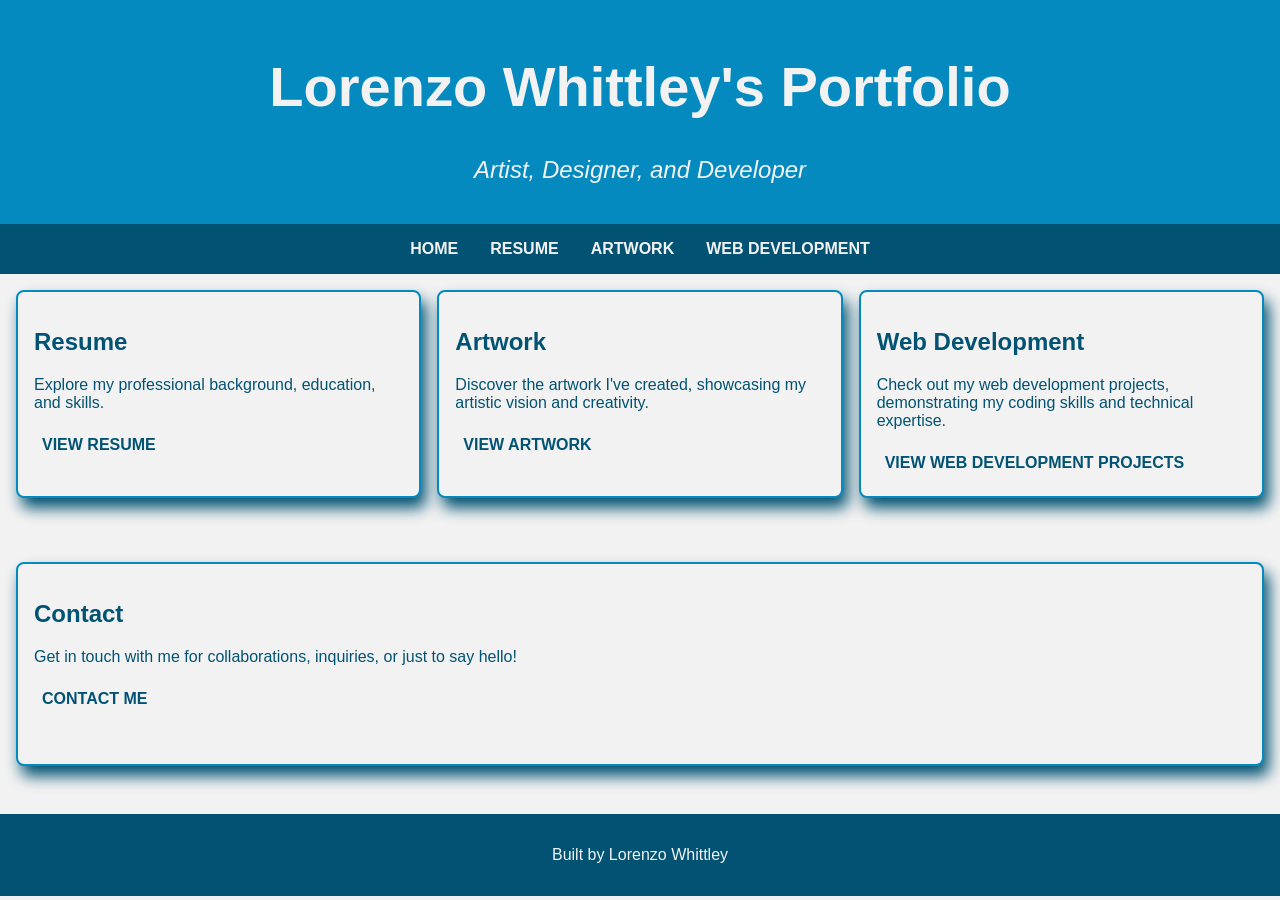
<file: index.html>
<!DOCTYPE html>
<html lang="en">
<head>
    <meta charset="UTF-8">
    <meta name="viewport" content="width=device-width, initial-scale=1.0">
    <link rel="stylesheet" href="styles.css">
    <title>Lorenzo Whittley Portfolio</title>
</head>
<body>
    <header>
        <h1> Lorenzo Whittley's Portfolio</h1>
        <p>Artist, Designer, and Developer</p>
    </header>
    <nav>
        <ul>
            <li><a href="index.html">Home</a></li>
            <li><a href="resume.html">Resume</a></li>
            <li><a href="artwork.html">Artwork</a></li>
            <li><a href="webdev.html">Web Development</a></li>
        </ul>
    </nav>
    <main class="card-row">
        
        <section id="resume">
            <h2>Resume</h2>
            <p>Explore my professional background, education, and skills.</p>
            <a href="resume.html"><strong>View Resume</strong></a>
        </section>
        <section id="artwork">
            <h2>Artwork</h2>
            <p>Discover the artwork I've created, showcasing my artistic vision and creativity.</p>
            <a href="artwork.html"><strong>View Artwork</strong></a>
        </section>
        <section id="webdev">
            <h2>Web Development</h2>
            <p>Check out my web development projects, demonstrating my coding skills and technical expertise.</p>
            <a href="webdev.html"><strong>View Web Development Projects</strong></a>
        </section>
    </main>
    <aside>
        <section id="contact">
            <h2>Contact</h2>
            <p>Get in touch with me for collaborations, inquiries, or just to say hello!</p>
            <a href="contact.html"><strong>Contact Me</strong></a>
        </section>
    </aside>
    <footer>
        <p>Built by Lorenzo Whittley</p>
    </footer>
</body>
</html>
</file>
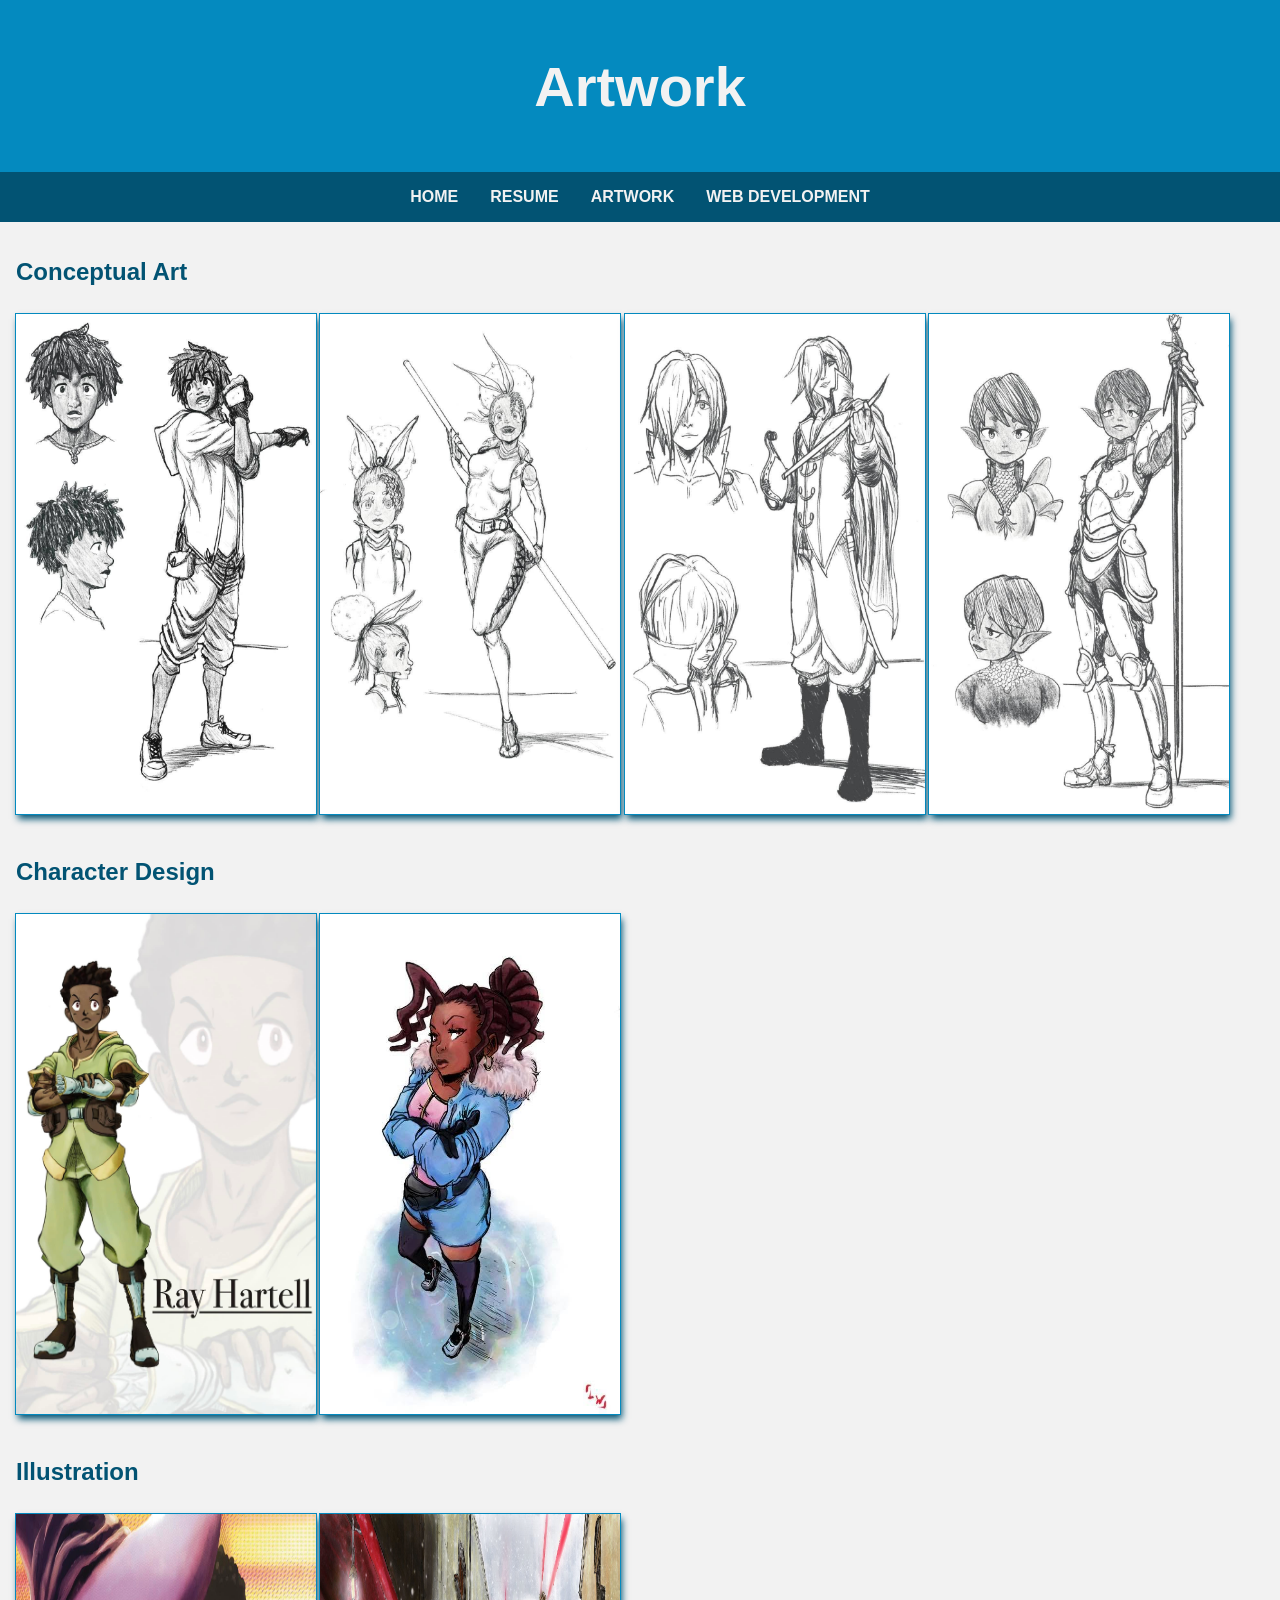
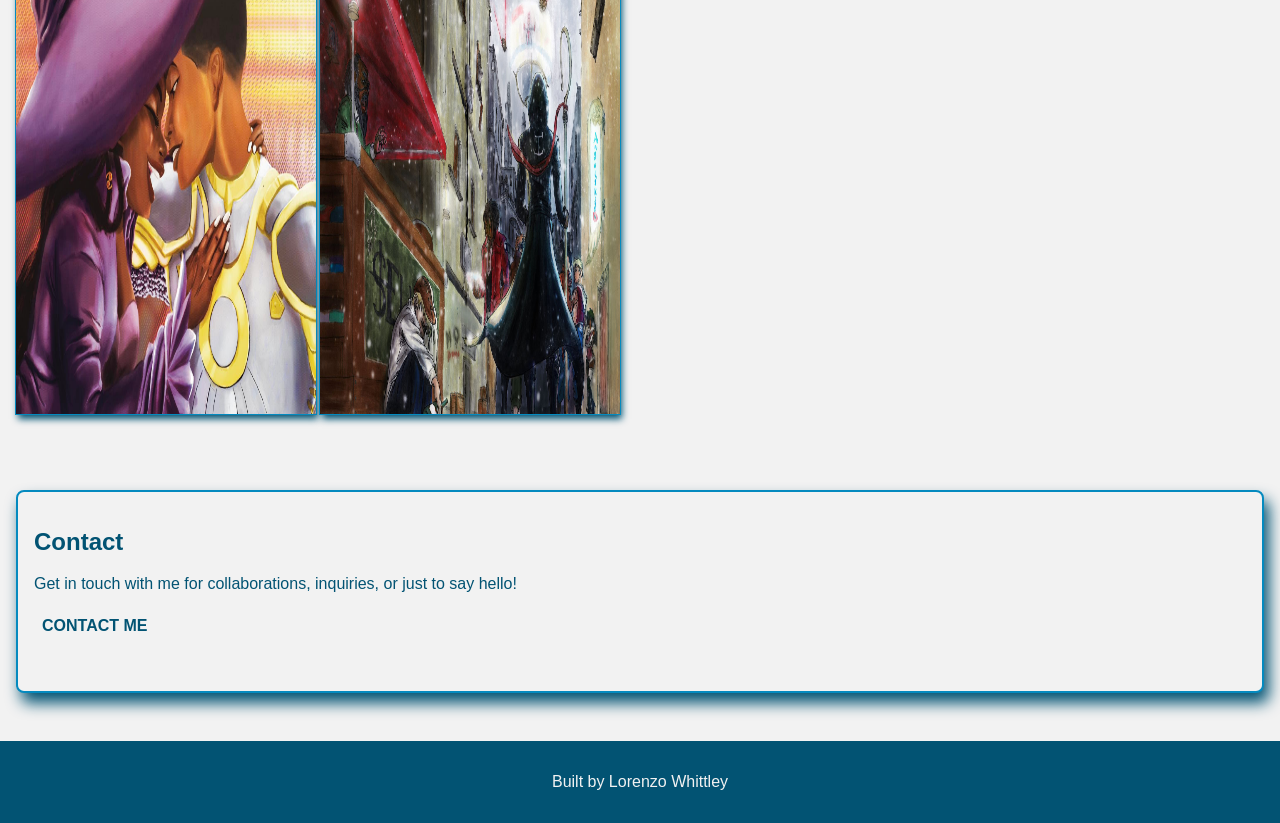
<file: artwork.html>
<!DOCTYPE html>
<html lang="en">
<head>
    <meta charset="UTF-8">
    <meta name="viewport" content="width=device-width, initial-scale=1.0">
    <link rel="stylesheet" href="styles.css">
    <title>Artwork</title>
    
</head>
<body>
    <header>
        <h1>Artwork</h1>
    </header>
    <nav>
        <ul>
            <li><a href="index.html">Home</a></li>
            <li><a href="resume.html">Resume</a></li>
            <li><a href="artwork.html">Artwork</a></li>
            <li><a href="webdev.html">Web Development</a></li>
        </ul>
    </nav>
    <main>
        <section>
            <h2>Conceptual Art</h2>
            <img src="images/Ray-Concept-Sketch-2.jpg" alt="Black male character with dreadlocks in an urban fantasy outfit, facing forward while holding a long staff. He stands in a simple studio setting with a light background, giving the image a confident and determined mood." width="300" height="500">
            <img src="images/Ehlis-Concept-Sketch.jpg" alt="Black female character in an urban fantasy outfit with an afro puff tied up in bunny ear ribbons. She stands in a playful pose with a relaxed, cheerful expression in a clean studio setting." width="300" height="500">
            <img src="images/Gage-Concept-Sketch.jpg" alt="Fantasy warrior with a focused expression, wielding a curved sabre in a dynamic pose. The figure is set against a plain background, creating a bold and heroic mood." width="300" height="500">
            <img src="images/Syren-Concept-Sketch.jpg" alt="Black elf female warrior in armor, holding a sword and standing in a confident fighting pose. The simple studio background emphasizes her strength and readiness." width="300" height="500">
        </section>
        <section>
            <h2>Character Design</h2>
            <img src="images/Ray-Hartell.jpg" alt="Character design sheet of a black male fantasy hero wearing a steel gauntlet, shown in a dramatic pose with detailed costume elements. The plain studio background keeps the focus on his martial look and confident attitude." width="300" height="500">
            <img src="images/Character-Art.jpg" alt="Character design sheet of a black female urban fantasy protagonist in layered streetwear, posed confidently with attention to her costume and accessories. A plain background keeps the focus on her stylish and self-assured presence." width="300" height="500">
        </section>
        <section>
            <h2>Illustration</h2>
            <img src="images/Illustration.jpg" alt="Romantic fantasy illustration of a black mage woman and a black knight man standing together in a dramatic composition. They are set in a softly lit fantasy scene, and the image carries a calm but intense emotional tone." width="300" height="500">
            <img src="images/Illustration-3.jpg" alt="Sci fantasy scene of a hooded figure in black clothing walking through a narrow alley with a shepherd cane. The dim urban setting creates a mysterious and contemplative mood." width="300" height="500">
        </section>
    </main>
    <aside>
        <section id="contact">
            <h2>Contact</h2>
            <p>Get in touch with me for collaborations, inquiries, or just to say hello!</p>
            <a href="contact.html"><strong>Contact Me</strong></a>
        </section>
    </aside>
    <footer>
        <p>Built by Lorenzo Whittley</p>
    </footer>
</body>
</html>
</file>
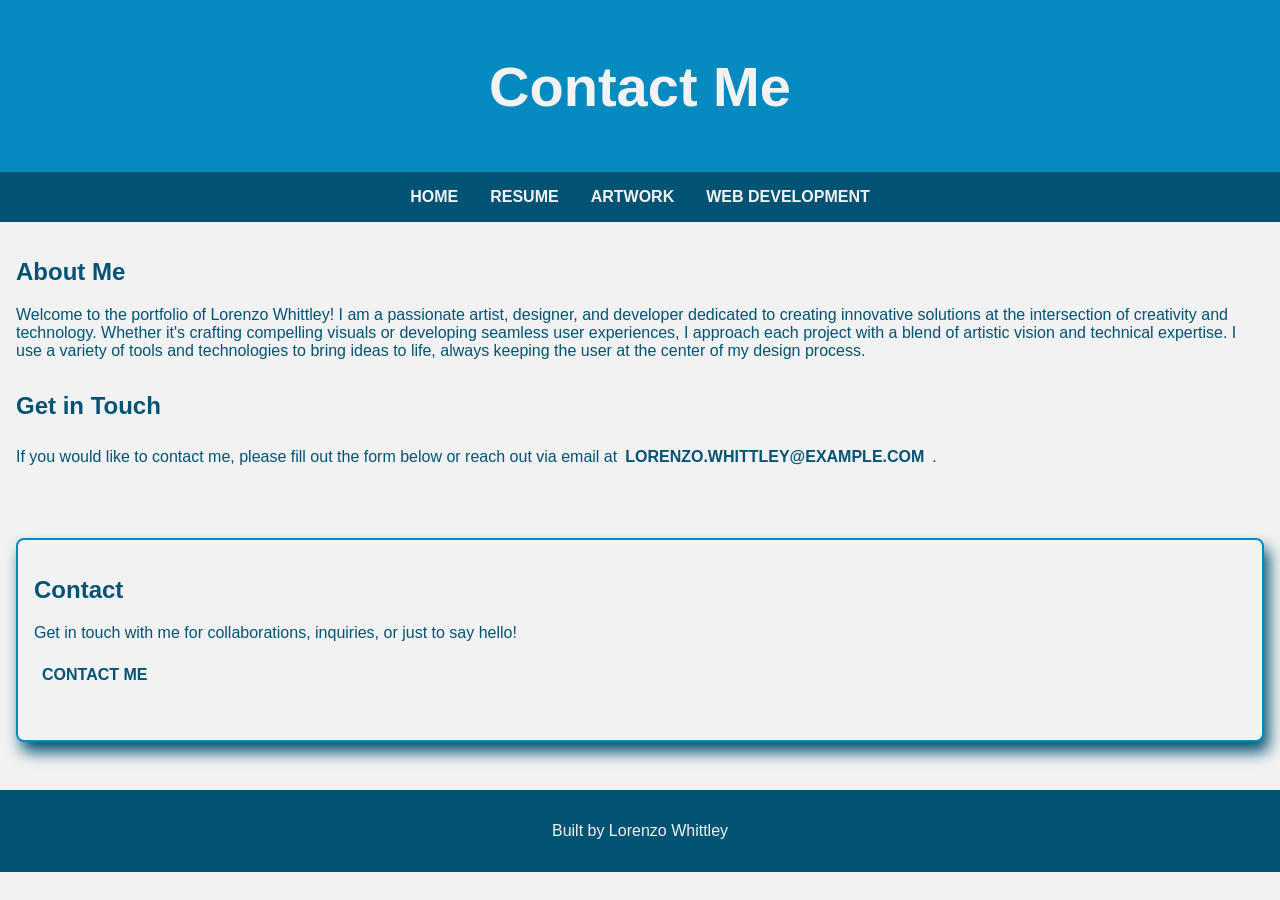
<file: contact.html>
<!DOCTYPE html>
<html lang="en">
<head>
    <meta charset="UTF-8">
    <meta name="viewport" content="width=device-width, initial-scale=1.0">
    <link rel="stylesheet" href="styles.css">
    <title>Contact Me</title>
</head>
<body>
    <header>
        <h1>Contact Me</h1>
    </header>
    <nav>
        <ul>
            <li><a href="index.html">Home</a></li>
            <li><a href="resume.html">Resume</a></li>
            <li><a href="artwork.html">Artwork</a></li>
            <li><a href="webdev.html">Web Development</a></li>
        </ul>
    </nav>
    <main>
        <section>
            <h2>About Me</h2>
            <p>Welcome to the portfolio of Lorenzo Whittley! I am a passionate artist, designer, and developer dedicated to creating innovative solutions at the intersection of creativity and technology. Whether it's crafting compelling visuals or developing seamless user experiences, I approach each project with a blend of artistic vision and technical expertise. I use a variety of tools and technologies to bring ideas to life, always keeping the user at the center of my design process.</p>
        </section>
        <section>
            <h2>Get in Touch</h2>
            <p>If you would like to contact me, please fill out the form below or reach out via email at<a href="mailto:lorenzo.whittley@example.com"><strong>lorenzo.whittley@example.com</strong></a>.</p>
        </section>
    </main>
    <aside>
        <section id="contact">
            <h2>Contact</h2>
            <p>Get in touch with me for collaborations, inquiries, or just to say hello!</p>
            <a href="contact.html"><strong>Contact Me</strong></a>
        </section>
    </aside>
    <footer>
        <p>Built by Lorenzo Whittley</p>
    </footer>
</body>
</html>
</file>
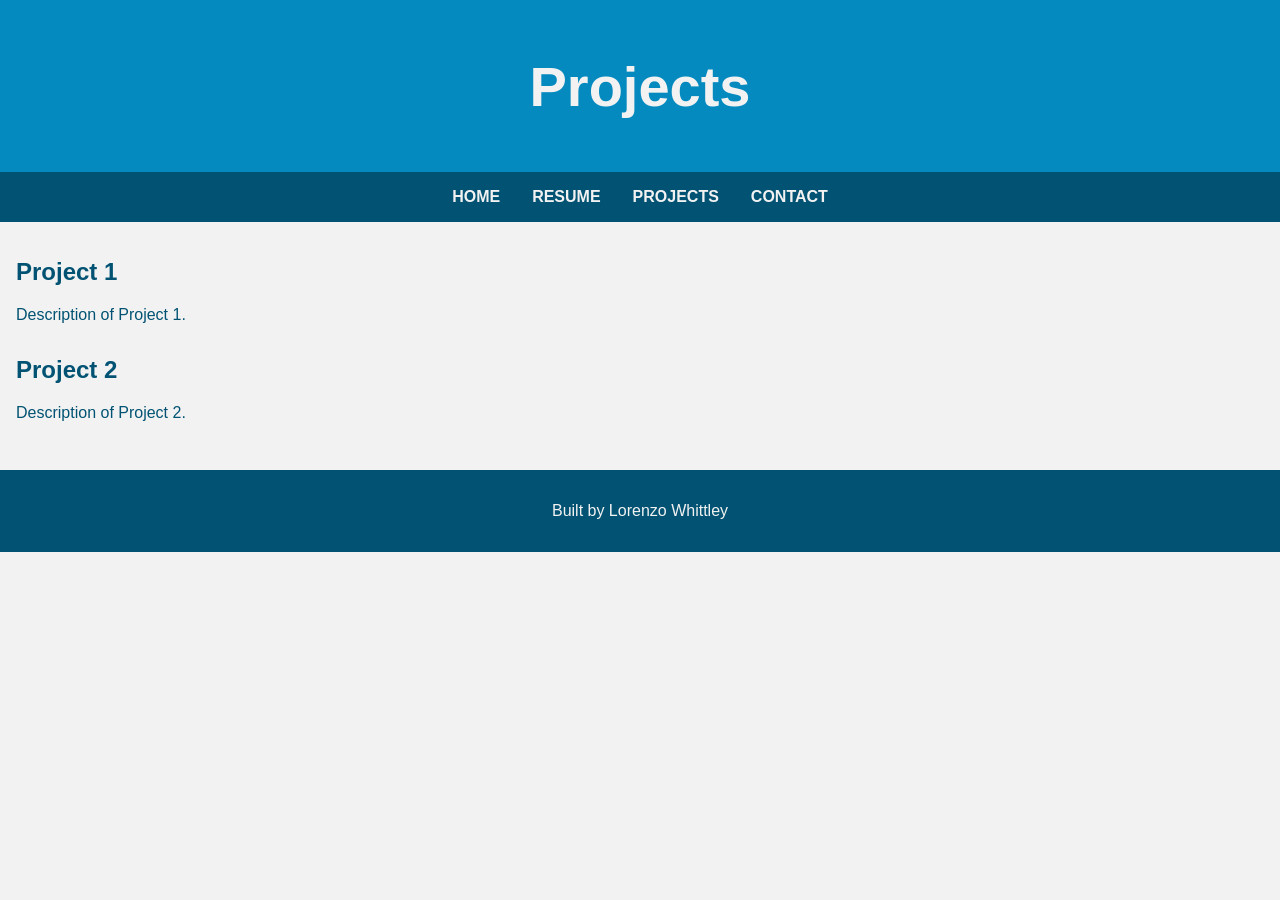
<file: projects.html>
<!DOCTYPE html>
<html lang="en">
<head>
    <meta charset="UTF-8">
    <meta name="viewport" content="width=device-width, initial-scale=1.0">
    <link rel="stylesheet" href="styles.css">
    <title>Projects</title>
    
</head>
<body>
    <header>
        <h1>Projects</h1>
    </header>
    <nav>
        <ul>
            <li><a href="index.html">Home</a></li>
            <li><a href="resume.html">Resume</a></li>
            <li><a href="projects.html">Projects</a></li>
            <li><a href="contact.html">Contact</a></li>
        </ul>
    </nav>
    <main>
        <section>
            <h2>Project 1</h2>
            <p>Description of Project 1.</p>
        </section>
        <section>
            <h2>Project 2</h2>
            <p>Description of Project 2.</p>
        </section>
    </main>
    <footer>
        <p>Built by Lorenzo Whittley</p>
    </footer>
</body>
</html>
</file>
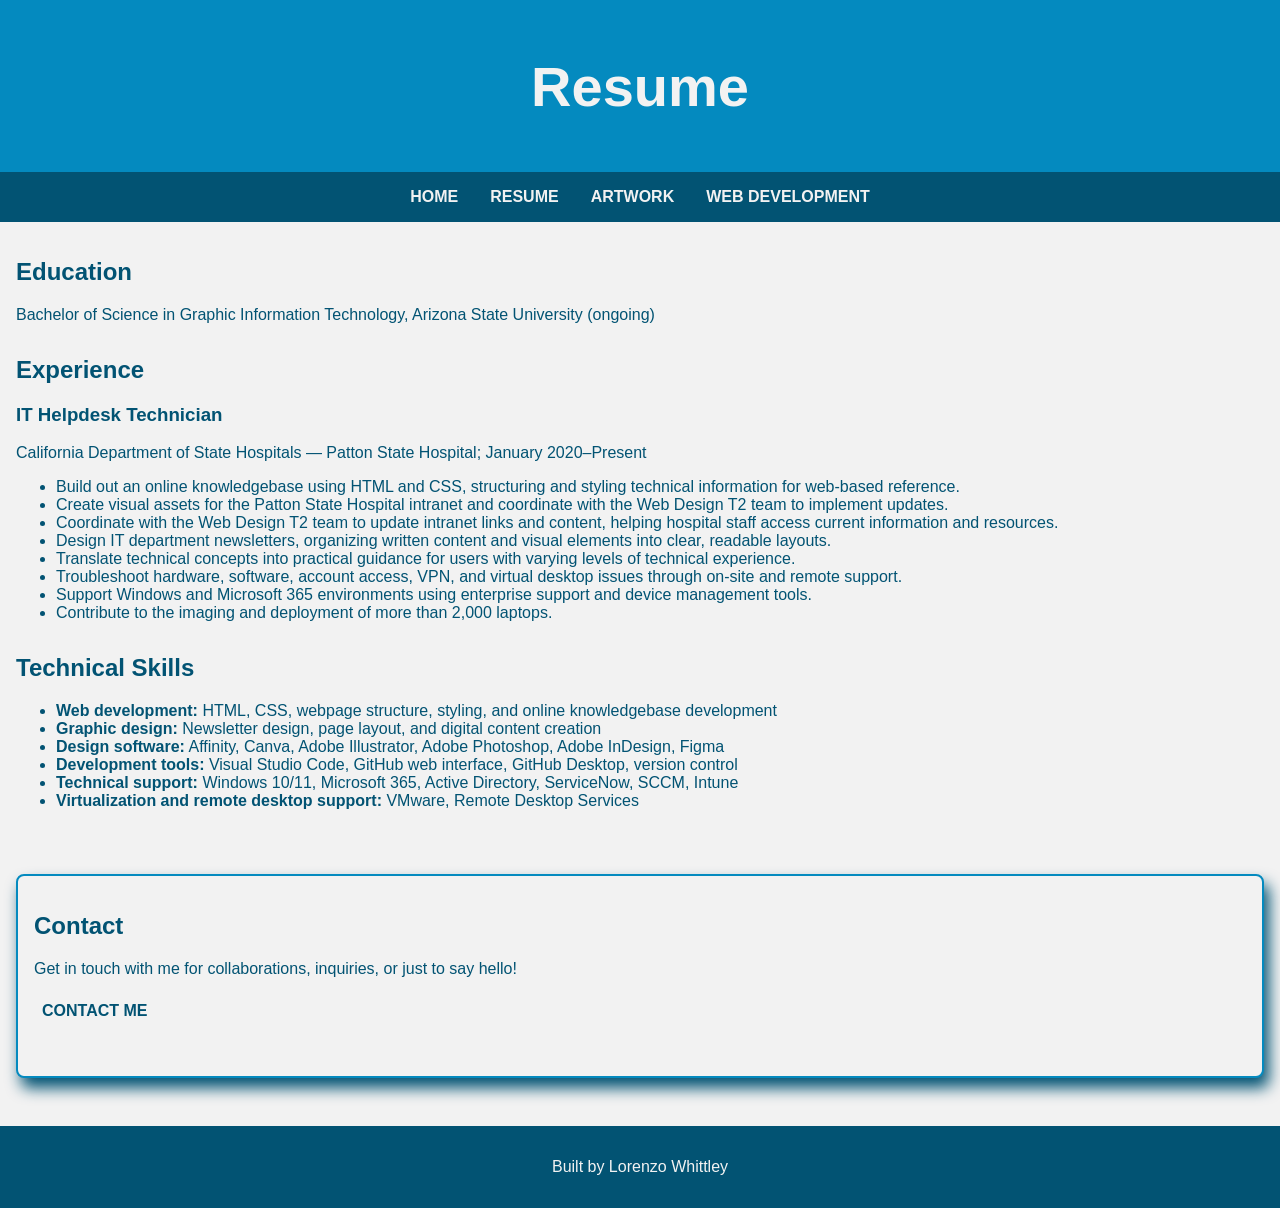
<file: resume.html>
<!DOCTYPE html>
<html lang="en">
<head>
    <meta charset="UTF-8">
    <meta name="viewport" content="width=device-width, initial-scale=1.0">
    <link rel="stylesheet" href="styles.css">
    <title>Resume</title>
</head>
<body>
    <header>
        <h1>Resume</h1>
    </header>
    <nav>
        <ul>
            <li><a href="index.html">Home</a></li>
            <li><a href="resume.html">Resume</a></li>
            <li><a href="artwork.html">Artwork</a></li>
            <li><a href="webdev.html">Web Development</a></li>
        </ul>
    </nav>
    <main>
        <section>
            <h2>Education</h2>
            <p>Bachelor of Science in Graphic Information Technology, Arizona State University (ongoing)</p>
        </section>
        <section>
            <h2>Experience</h2>
                    <h3>IT Helpdesk Technician</h3>
                    <p>California Department of State Hospitals — Patton State Hospital; January 2020–Present</p>
                    <ul>
                        <li>Build out an online knowledgebase using HTML and CSS, structuring and styling technical information for web-based reference.</li>
                        <li>Create visual assets for the Patton State Hospital intranet and coordinate with the Web Design T2 team to implement updates.</li>
                        <li>Coordinate with the Web Design T2 team to update intranet links and content, helping hospital staff access current information and resources.</li>
                        <li>Design IT department newsletters, organizing written content and visual elements into clear, readable layouts.</li>
                        <li>Translate technical concepts into practical guidance for users with varying levels of technical experience.</li>
                        <li>Troubleshoot hardware, software, account access, VPN, and virtual desktop issues through on-site and remote support.</li>
                        <li>Support Windows and Microsoft 365 environments using enterprise support and device management tools.</li>
                        <li>Contribute to the imaging and deployment of more than 2,000 laptops.</li>
                    </ul>

        </section>
        <section>
            <h2>Technical Skills</h2>
            <ul>
                <li><strong>Web development:</strong> HTML, CSS, webpage structure, styling, and online knowledgebase development</li>
                <li><strong>Graphic design:</strong> Newsletter design, page layout, and digital content creation</li>
                <li><strong>Design software:</strong> Affinity, Canva, Adobe Illustrator, Adobe Photoshop, Adobe InDesign, Figma</li>
                <li><strong>Development tools:</strong> Visual Studio Code, GitHub web interface, GitHub Desktop, version control</li>
                <li><strong>Technical support:</strong> Windows 10/11, Microsoft 365, Active Directory, ServiceNow, SCCM, Intune</li>
                <li><strong>Virtualization and remote desktop support:</strong> VMware, Remote Desktop Services</li>
            </ul>
        </section>
    </main>
    <aside>
        <section id="contact">
            <h2>Contact</h2>
            <p>Get in touch with me for collaborations, inquiries, or just to say hello!</p>
            <a href="contact.html"><strong>Contact Me</strong></a>
        </section>
    </aside>
    <footer>
        <p>Built by Lorenzo Whittley</p>
    </footer>
</body>
</html>
</file>
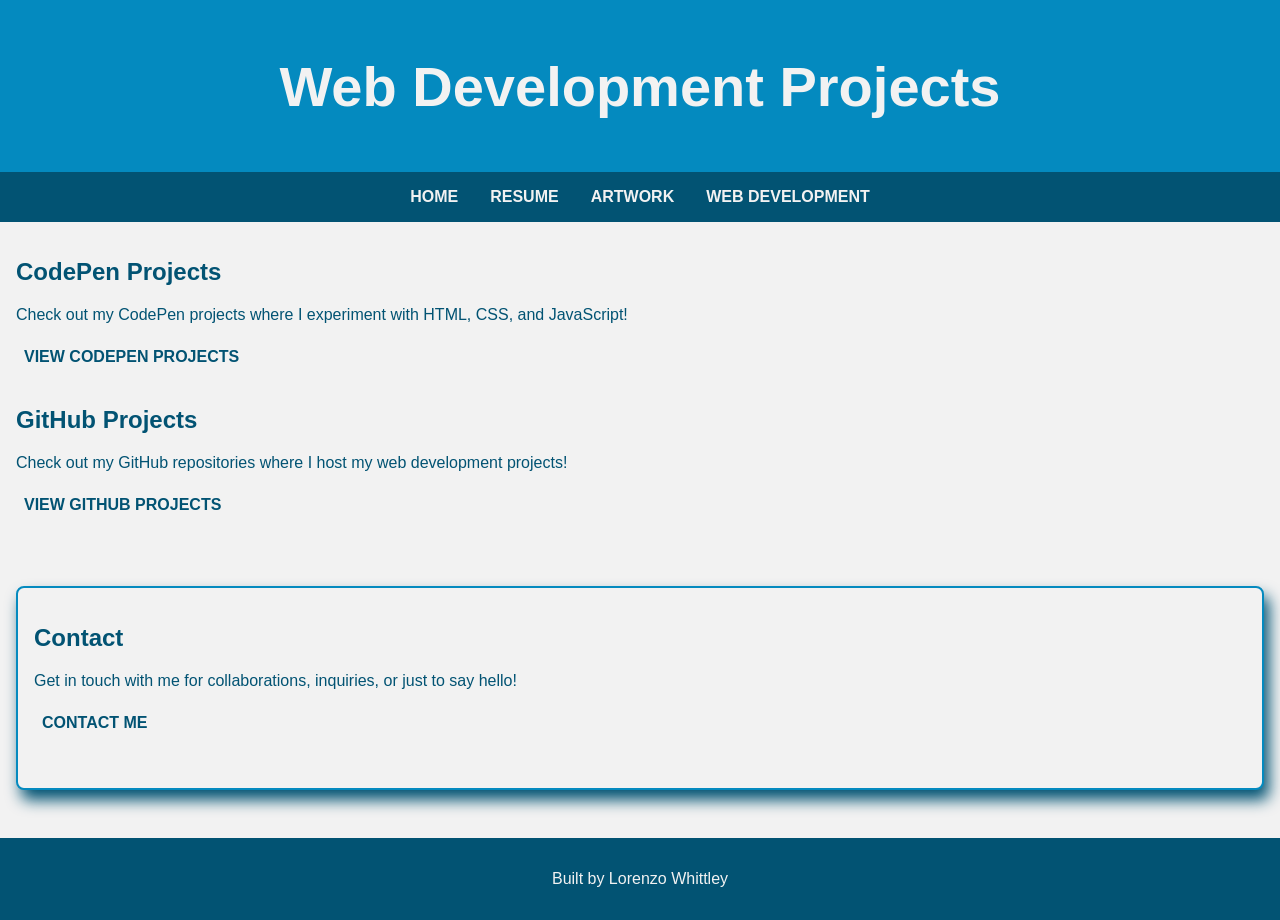
<file: webdev.html>
<!DOCTYPE html>
<html lang="en">
<head>
    <meta charset="UTF-8">
    <meta name="viewport" content="width=device-width, initial-scale=1.0">
    <link rel="stylesheet" href="styles.css">
    <title>Web Development Projects</title>
    
</head>
<body>
    <header>
        <h1>Web Development Projects</h1>
    </header>
    <nav>
        <ul>
            <li><a href="index.html">Home</a></li>
            <li><a href="resume.html">Resume</a></li>
            <li><a href="artwork.html">Artwork</a></li>
            <li><a href="webdev.html">Web Development</a></li>
        </ul>
    </nav>
    <main>
        <section>
            <h2>CodePen Projects</h2>
            <p>Check out my CodePen projects where I experiment with HTML, CSS, and JavaScript!</p>
            <a href="https://codepen.io/Lorenzo-Whittley" target="_blank"><strong>View CodePen Projects</strong></a>
        </section>
        <section>
            <h2>GitHub Projects</h2>
            <p>Check out my GitHub repositories where I host my web development projects!</p>
            <a href="https://github.com/lwhittl4-coder" target="_blank"><strong>View GitHub Projects</strong></a>
        </section>
    </main>
    <aside>
        <section id="contact">
            <h2>Contact</h2>
            <p>Get in touch with me for collaborations, inquiries, or just to say hello!</p>
            <a href="contact.html"><strong>Contact Me</strong></a>
        </section>
    </aside>
    <footer>
        <p>Built by Lorenzo Whittley</p>
    </footer>
</body>
</html>
</file>
<file: styles.css>
/* CSS by Lorenzo Whittley */
/* Color Palette:
   - sea blue: ##048ABF
   - grayish blue: #025373
   - light blue: #04C4D9
   - off white: #F2F2F2
   - reddish orange: #EB7B3C 
*/

/* GLOBAL (BASE) STYLES MOBILE FIRST */
@media screen and (min-width: 500px) {
    body {
        font-family: 'Helvetica', sans-serif;
        margin: 0;
        background-color: #F2F2F2;
        color: #025373;
        display: grid;
        grid-template-columns: 1fr;
    }

    header {
        background-color: #048ABF;
        color: #F2F2F2;
        text-align: center;
        padding: 1rem;
    }

    header h1 {
        font-size: 3.5em;
    }

    header p {
        font-size: 1.5em;
        font-style: italic;
    }

    nav {
        background-color: #025373;
        padding: 0.5rem;
    }

    nav ul {
        list-style: none;
        margin: 0;
        padding: 0;
    }

    nav a {
        color: #F2F2F2;
        text-decoration: none;
        font-weight: bold;
        font-size: 1em;
        padding: 0.5rem;
        display: inline-block;
        text-transform: uppercase;
    }

    nav a:hover {
        border-left: 4px solid #EB7B3C;
        background-color: #04C4D9;
        font-style: italic;
        gap: 2rem;
    }


    main {
        padding: 1rem;
    }

    main a {
        color: #025373;
        text-decoration: none;
        padding: 0.5rem;
        display: inline-block;
        text-transform: uppercase;
    }

    main a:hover {
        color: #04c4d9;
        font-style: italic;
    }

    section {
        margin-bottom: 2rem;
    }

    .card-row section{
        background-color: #F2F2F2;
        border-radius: 0.5rem;
        border: 2px solid #048ABF;
        box-shadow: 5px 10px 15px #025373;
        padding: 1rem;
    }

    img {
        margin-top: 0.5rem;
        margin-bottom: 0.5rem;
        max-width: 100%;
        outline: 1px solid #048ABF;
        box-shadow: 2px 5px 7px #025373;
    }

    aside {
        background-color: #F2F2F2;
        border-radius: 0.5rem;
        border: 2px solid #048ABF;
        box-shadow: 5px 10px 15px #025373;
        padding: 1rem;
        margin: 1rem;
        margin-bottom: 3rem;
    }

    aside a {
        color: #025373;
        text-decoration: none;
        padding: 0.5rem;
        display: inline-block;
        text-transform: uppercase;
    }

    aside a:hover {
        color: #04c4d9;
        font-style: italic;
    }

    footer {
        background-color: #025373;
        color: #F2F2F2;
        padding: 1rem;
        text-align: center;
    }
    
    /* MEDIA QUERIES FOR TABLETS AND DESKTOPS */

@media screen and (min-width: 800px) {
    nav ul {
        display: flex;
        justify-content: center;
        gap: 1rem;
    }

    .card-row {
        display: flex;
        gap: 1rem;
    }

    .card-row section {
        width: 50%;
    }
}
}
</file>
